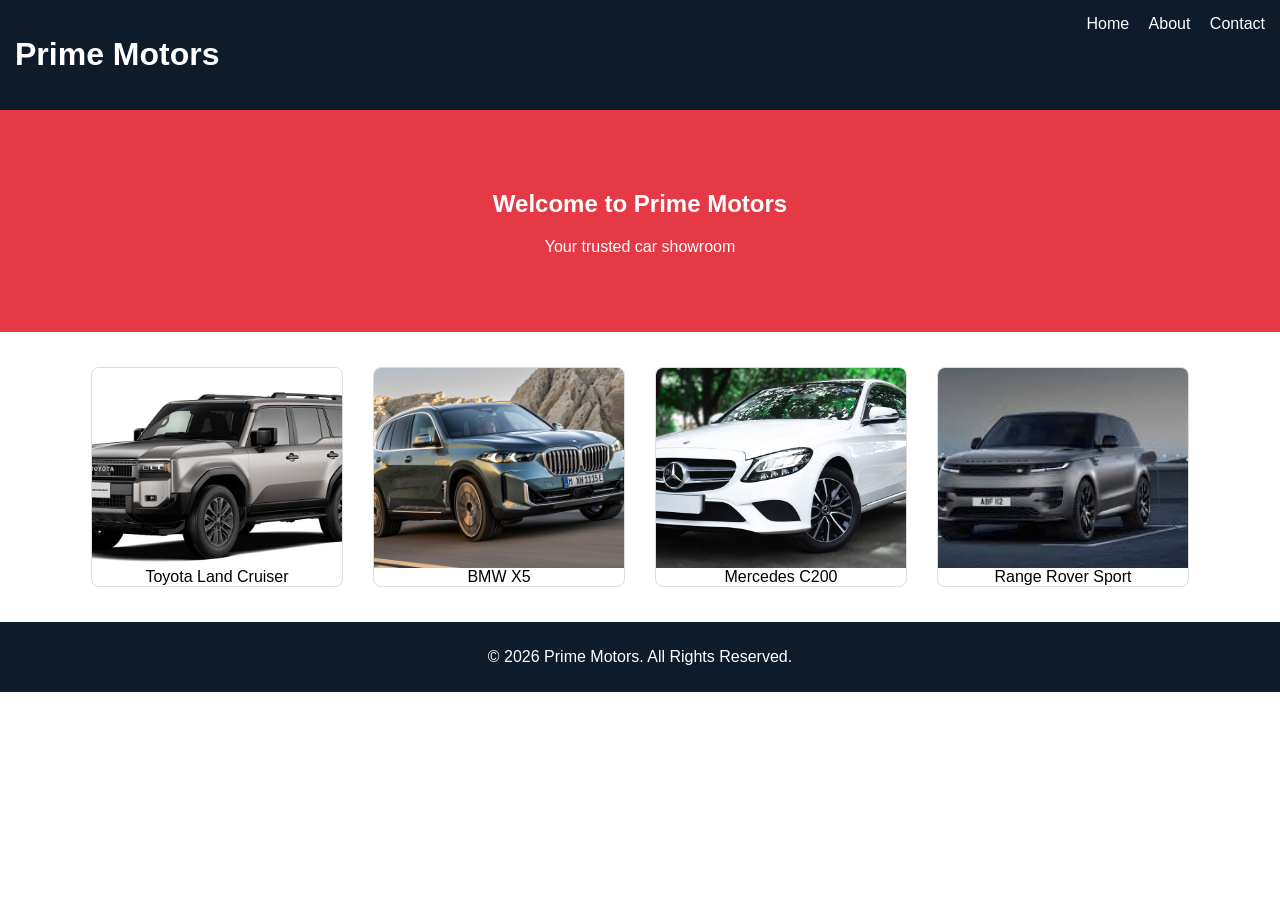
<file: index.html>
<!DOCTYPE html>
<html>
<head>
    <title>Prime Motors - Home</title>
    <link rel="stylesheet" href="style.css">
</head>
<body>

<header>
    <h1>Prime Motors</h1>
    <nav>
        <a href="index.html">Home</a>
        <a href="about.html">About</a>
        <a href="contact.html">Contact</a>
    </nav>
</header>

<section class="hero">
    <h2>Welcome to Prime Motors</h2>
    <p>Your trusted car showroom</p>
</section>

<section class="cars">
    <div class="car">
       <img src="car1.jpg" alt="Toyota Land Cruiser">
        Toyota Land Cruiser</div>
    <div class="car">
        <img src="car2.jpg" alt="BMW X5">
       BMW X5 </div>
    <div class="car">
       <img src="car3.jpg" alt="Mercedes C200"> 
        Mercedes C200</div>
    <div class="car">
        <img src="car4.jpeg" alt="Range Rover Sport">
        Range Rover Sport</div>
</section>

<footer>
    <p>© 2026 Prime Motors. All Rights Reserved.</p>
</footer>

</body>

</html>
</file>
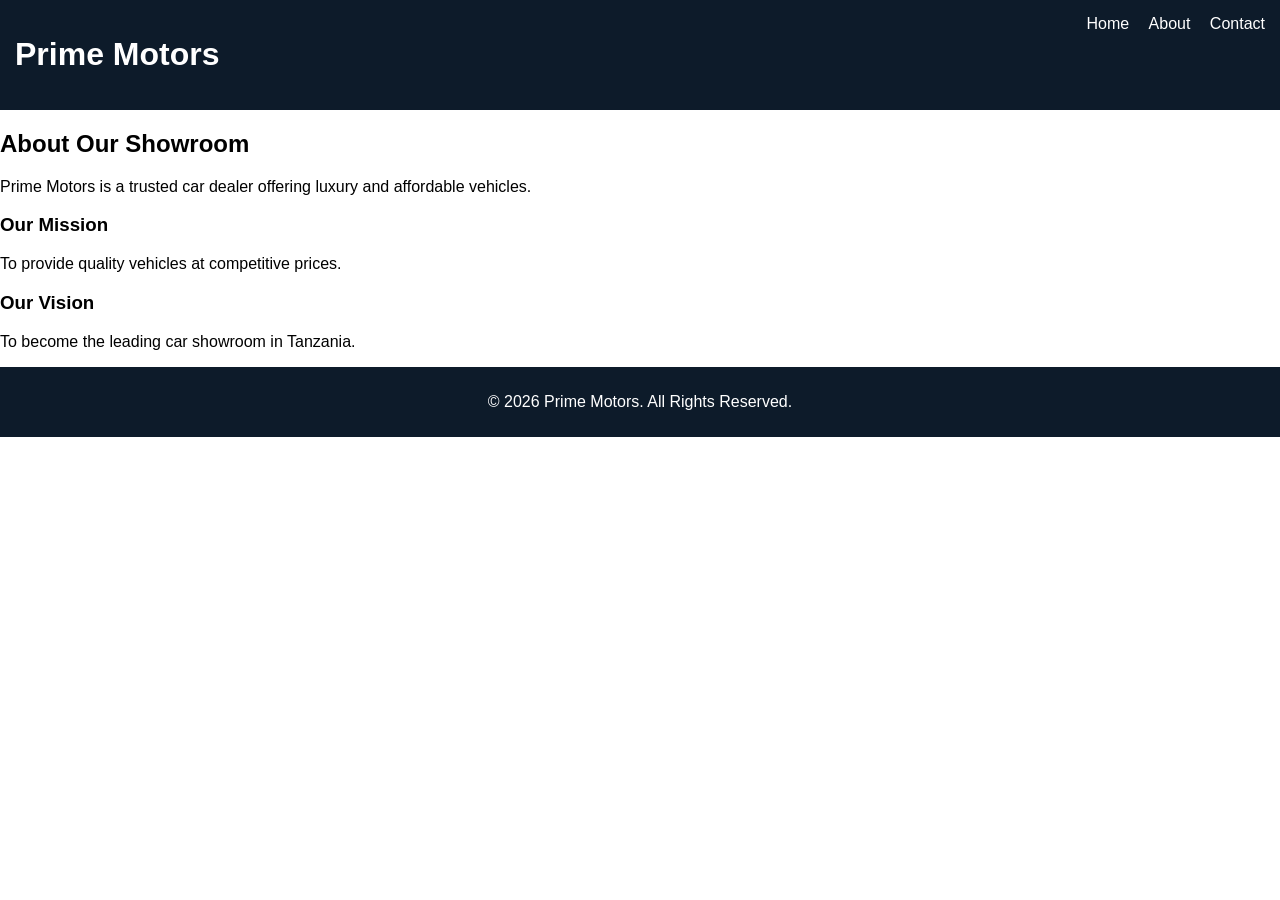
<file: about.html>
<!DOCTYPE html>
<html>
<head>
    <title>About - Prime Motors</title>
    <link rel="stylesheet" href="style.css">
</head>
<body>

<header>
    <h1>Prime Motors</h1>
    <nav>
        <a href="index.html">Home</a>
        <a href="about.html">About</a>
        <a href="contact.html">Contact</a>
    </nav>
</header>

<section class="about-showroom">
    <h2>About Our Showroom</h2>
    <p>Prime Motors is a trusted car dealer offering luxury and affordable vehicles.</p>

    <h3>Our Mission</h3>
    <p>To provide quality vehicles at competitive prices.</p>

    <h3>Our Vision</h3>
    <p>To become the leading car showroom in Tanzania.</p>
</section>

<footer>
    <p>© 2026 Prime Motors. All Rights Reserved.</p>
</footer>

</body>
</html>
</file>
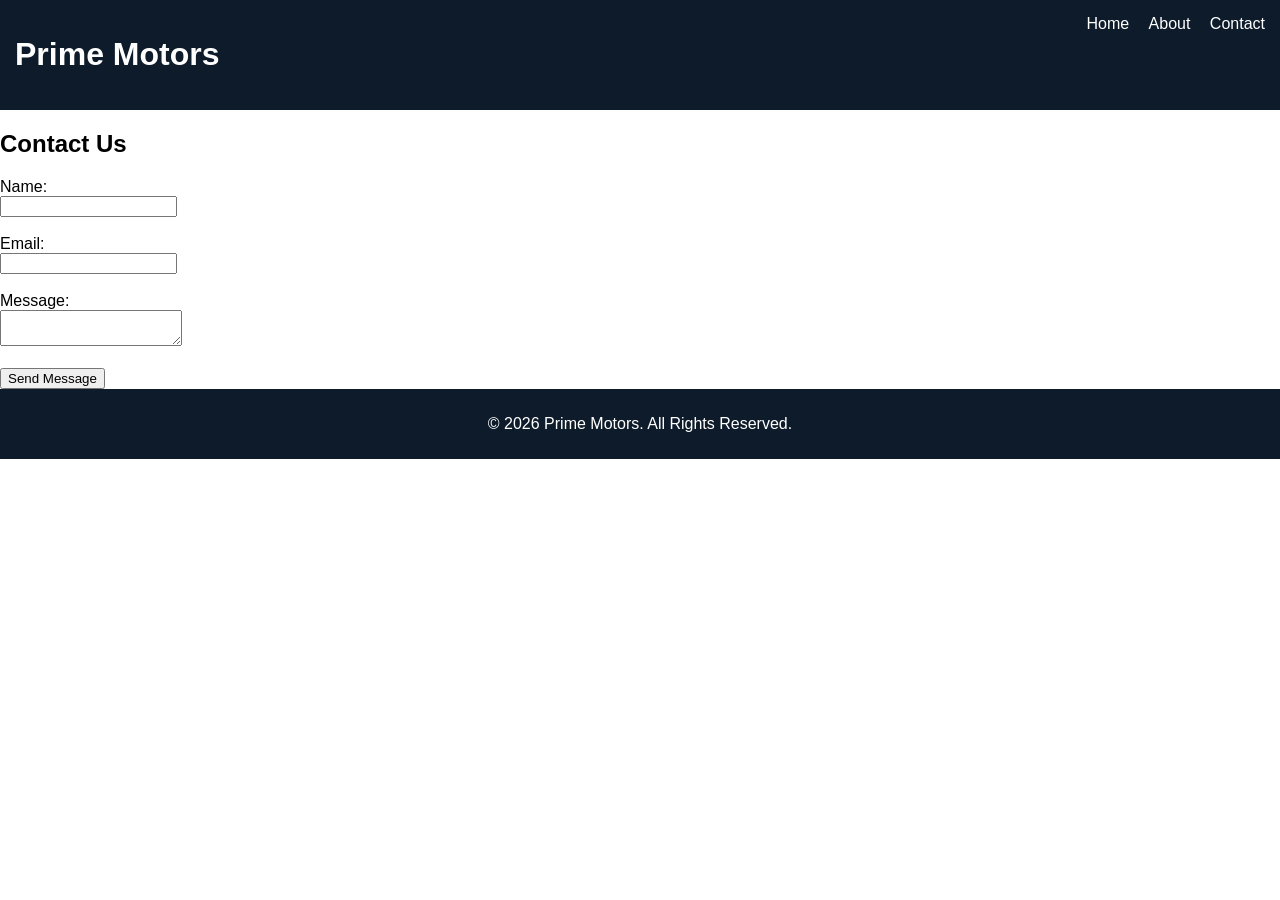
<file: contact.html>
<!DOCTYPE html>
<html>
<head>
    <title>Contact - Prime Motors</title>
    <link rel="stylesheet" href="style.css">
</head>
<body>

<header>
    <h1>Prime Motors</h1>
    <nav>
        <a href="index.html">Home</a>
        <a href="about.html">About</a>
        <a href="contact.html">Contact</a>
    </nav>
</header>

<section>
    <h2>Contact Us</h2>

    <form>
        <label>Name:</label><br>
        <input type="text"><br><br>

        <label>Email:</label><br>
        <input type="email"><br><br>

        <label>Message:</label><br>
        <textarea></textarea><br><br>

        <button type="submit">Send Message</button>
    </form>
</section>

<footer>
    <p>© 2026 Prime Motors. All Rights Reserved.</p>
</footer>

</body>

</html>
</file>
<file: style.css>
body {
    font-family: Arial;
    margin: 0;
}

header {
    background-color: #0d1b2a;
    color: white;
    padding: 15px;
    display: flex;
    justify-content: space-between;
}

nav a {
    color: white;
    margin-left: 15px;
    text-decoration: none;
}

.hero {
    background-color: #e63946;
    color: white;
    text-align: center;
    padding: 60px;
}

.cars {
    display: flex;
    flex-wrap: wrap;
    justify-content: center;
    padding: 20px;
}

.car {
    width: 250px;
    margin: 15px;
    border: 1px solid #ddd;
    border-radius: 8px;
    overflow: hidden;
    background: #fff;
    text-align: center;
}

.car img {
    width: 100%;
    height: 200px;      /* Makes all images same height */
    object-fit: cover;  /* Crops image nicely without stretching */
    display: block;
}

footer {
    background-color: #0d1b2a;
    color: white;
    text-align: center;
    padding: 10px;
}
</file>
